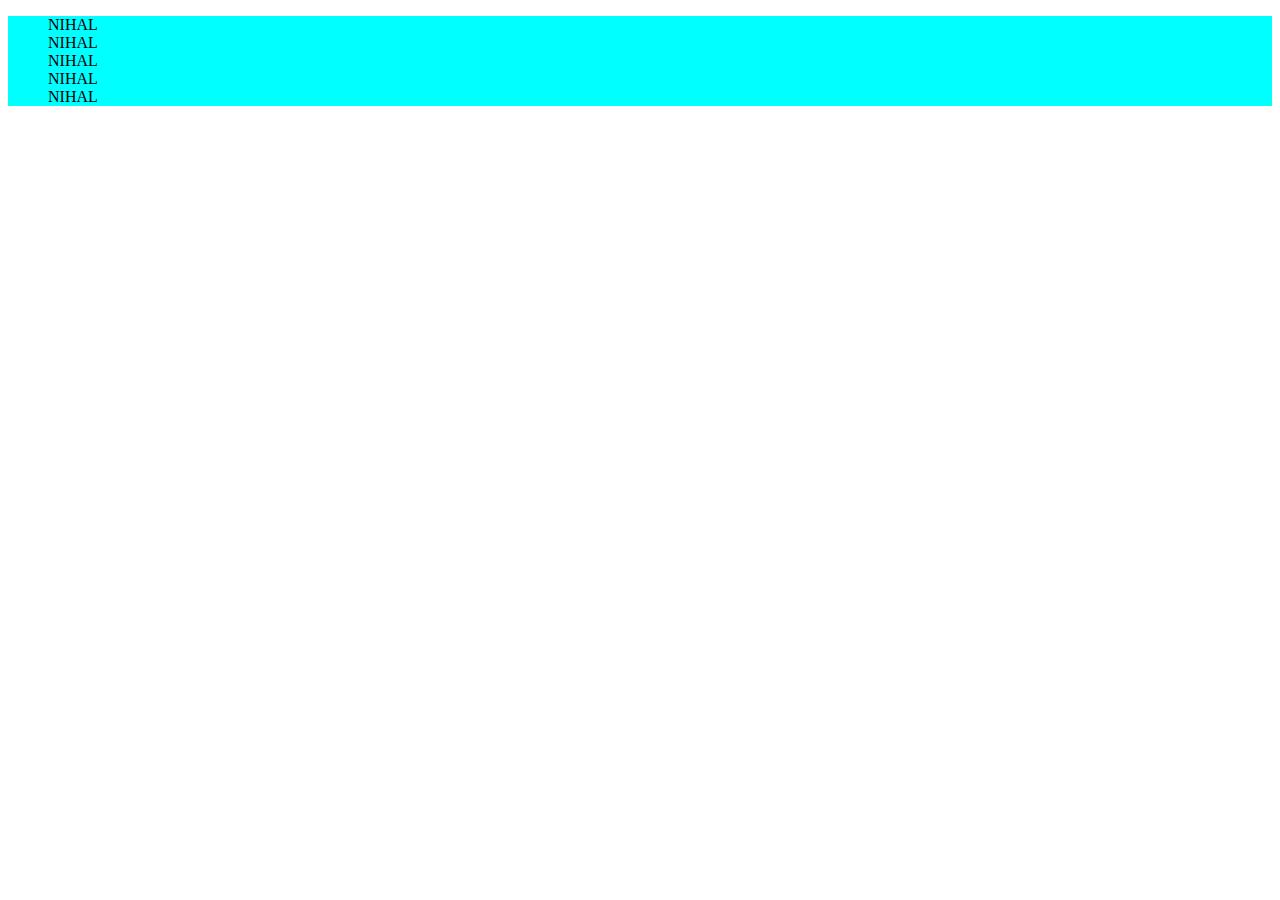
<file: indexxxxxx.html>
<!DOCTYPE html>
<html lang="en">
<head>
    <meta charset="UTF-8">
    <meta http-equiv="X-UA-Compatible" content="IE=edge">
    <meta name="viewport" content="width=device-width, initial-scale=1.0">
    <title>Document</title>
    <style>
        .nav li{
            list-style: none;
        }
      .container {
        background-color: aqua;
      }
    </style>
</head>
<body>
    <div class="container">
        <div class="nav">
            <ul>
                <li>NIHAL</li>
                <li>NIHAL</li>
                <li>NIHAL</li>
                <li>NIHAL</li>
                <li>NIHAL</li>
            </ul>
        </div>
    </div>
</body>
</html>
</file>
